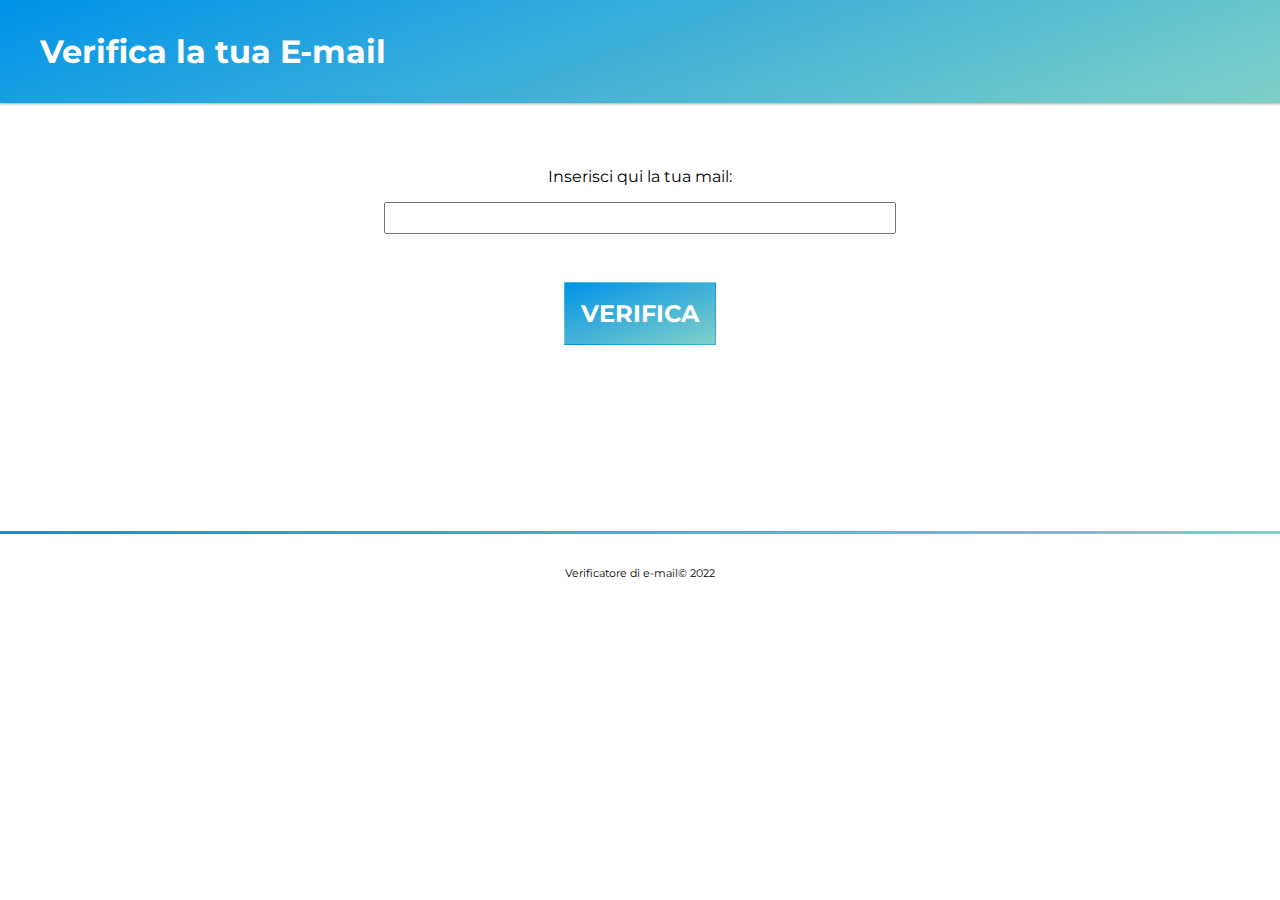
<file: esercizio-mail/Bonus-mail/index.html>
<!DOCTYPE html>
<html lang="it">
    <head>
        <meta charset="UTF-8">
        <meta http-equiv="X-UA-Compatible" content="IE=edge">
        <meta name="viewport" content="width=device-width, initial-scale=1.0">

        <!-- FONT -->
        <link rel="preconnect" href="https://fonts.googleapis.com"><link rel="preconnect" href="https://fonts.gstatic.com" crossorigin><link href="https://fonts.googleapis.com/css2?family=Montserrat:wght@400;600&display=swap" rel="stylesheet">

        <!-- FONTAWESOME -->
        <link rel="stylesheet" href="https://cdnjs.cloudflare.com/ajax/libs/font-awesome/6.2.1/css/all.min.css" integrity="sha512-MV7K8+y+gLIBoVD59lQIYicR65iaqukzvf/nwasF0nqhPay5w/9lJmVM2hMDcnK1OnMGCdVK+iQrJ7lzPJQd1w==" crossorigin="anonymous" referrerpolicy="no-referrer" />

        <!-- CSS -->
        <link rel="stylesheet" href="css/style.css">

        <title>Esercizio Mail - Bonus</title>
    </head>
    <body>

        <header>
            <div class="container">
                <h1>Verifica la tua E-mail</h1>
            </div>
        </header>

        <main>
            <div class="container">

                <div id="input-box">
                    <label for="mail-input">
                        Inserisci qui la tua mail:
                    </label>
                    <input id="mail-input" type="mail">
                    <div>
                        <button>Verifica</button>
                    </div>
                </div>

                <div id="result-box">
                    <i class="fa-solid fa-circle-right fa-4x"></i>
                    <span id="result"></span>
                    <i class="fa-solid fa-circle-left fa-4x"></i>
                </div>

            </div>
        </main>

        <div class="divider"></div>

        <footer>
            <div class="container">
                <p class="small">Verificatore di e-mail&copy; 2022</p>
            </div>
        </footer>
        

        <!-- JS -->
        <script type="text/javascript" src="js/scripts.js"></script>
        
    </body>
</html>
</file>
<file: esercizio-mail/Bonus-mail/css/style.css>
* {
    margin: 0;
    padding: 0;
    box-sizing: border-box;
}

/* REGOLE GENERALI */
body {
    font-family: 'Montserrat', sans-serif;
}

.container {
    max-width: 1200px;
    margin: 0 auto;
}

/* TESTO E ICONE */
h1 {
    color: white;
}

p.small {
    font-size: 0.7rem;
}

i {
    color: #0093E9;
}


/* HEADER */
header {
    padding: 2rem 0;
    background-color: #0093E9;
    background-image: linear-gradient(160deg, #0093E9 0%, #80D0C7 100%);
    box-shadow: 0 1px 3px rgba(0,0,0,0.12), 0 1px 2px rgba(0,0,0,0.24);
}

/* BOX */
#input-box,
#result-box {
    margin: 4rem 0;
    text-align: center;
}

label {
    margin-bottom: 1rem;
    display: block;
}

#mail-input {
    margin-bottom: 3rem;
    width: 40vw;
    height: 2rem;
    text-align: center;
}

#mail-input:focus-visible {
    background-color: #0093E9;
    background-image: linear-gradient(160deg, #0093E9 0%, #80D0C7 100%);
    outline: none;
    border: 1px solid #0093E9;
}

button {
    padding: 1rem;
    border: 1px solid transparent;
    font-family: 'Montserrat', sans-serif;
    color: white;
    font-size: 1.5rem;
    font-weight: bold;
    text-transform: uppercase;
    background-color: #0093E9;
    background-image: linear-gradient(160deg, #0093E9 0%, #80D0C7 100%);
}

button:hover {
    color: #0093E9;
    background-color: white;
    background-image: none;
    border: 1px solid #0093E9;
    box-shadow: 0 3px 6px rgba(0,0,0,0.16), 0 3px 6px rgba(0,0,0,0.23);
}

span#result {
    margin: 0 1rem;
    font-weight: bold;
    font-size: 3rem;
}

#result-box {
    opacity: 0;
}

.divider {
    margin: 2rem auto;
    text-align: center;
    height: 3px;
    background-color: #0093E9;
    background-image: linear-gradient(160deg, #0093E9 0%, #80D0C7 100%);
}

footer {
    text-align: center;
}
</file>
